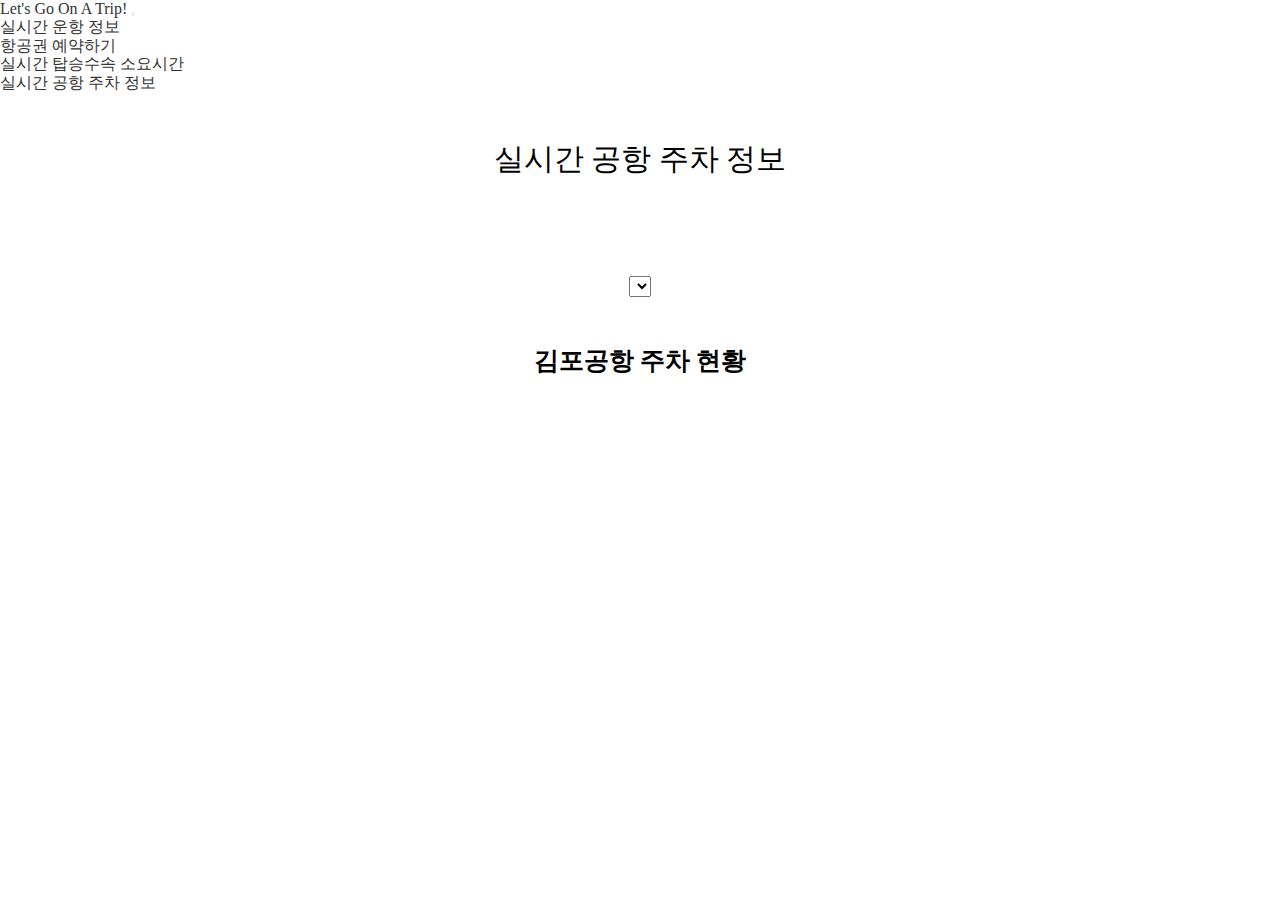
<file: airportParking.html>
<!doctype html>
<html lang="ko">

<head>
    <!-- Required meta tags -->
    <meta charset="utf-8">
    <meta name="viewport" content="width=device-width, initial-scale=1">
    <title>예약하기 - Let's Go On A Trip!</title>
    <!-- Bootstrap CSS -->
    <link href="https://cdn.jsdelivr.net/npm/bootstrap@5.1.3/dist/css/bootstrap.min.css" rel="stylesheet"
        integrity="sha384-1BmE4kWBq78iYhFldvKuhfTAU6auU8tT94WrHftjDbrCEXSU1oBoqyl2QvZ6jIW3" crossorigin="anonymous">
    <link rel="stylesheet" href="css/normalize.css">
    <link rel="stylesheet" href="css/airportParking.css">
    <script src="https://code.jquery.com/jquery-3.6.0.min.js" integrity="sha256-/xUj+3OJU5yExlq6GSYGSHk7tPXikynS7ogEvDej/m4=" crossorigin="anonymous"></script>
    <script src="js/APscript.js"></script>
</head>

<body>
    <div class="container">
        <!-- navbar -->
        <nav class="navbar navbar-expand-lg navbar-dark bg-success bg-gradient">
            <div class="container-fluid">
                <a class="navbar-brand" href="#">Let's Go On A Trip!</a>
                <button class="navbar-toggler" type="button" data-bs-toggle="collapse" data-bs-target="#navbarNav"
                    aria-controls="navbarNav" aria-expanded="false" aria-label="Toggle navigation">
                    <span class="navbar-toggler-icon"></span>
                </button>
                <div class="collapse navbar-collapse justify-content-end " id="navbarNav">
                    <ul class="navbar-nav">
                        <li class="nav-item">
                            <a class="nav-link active" aria-current="page" href="#">실시간 운항 정보</a>
                        </li>
                        <li class="nav-item">
                            <a class="nav-link" href="#">항공권 예약하기</a>
                        </li>
                        <li class="nav-item">
                            <a class="nav-link" href="#">실시간 탑승수속 소요시간</a>
                        </li>
                        <li class="nav-item">
                            <a class="nav-link" href="#">실시간 공항 주차 정보</a>
                        </li>
                    </ul>
                </div>
            </div>
        </nav>
        <!-- //navber -->

        <!-- 메인 -->
        <div class="content">

            <!-- 메인타이틀 -->
            <p class="content-tit">실시간 공항 주차 정보</p>
            <!-- //메인타이틀 -->

            <!-- 메인 한줄 소개 -->
            <!-- <p class="content-sub">여정 선택하기</p> -->
            <!-- //메인 한줄 소개 -->

            <!-- 메인컨텐츠 -->
            <div class="realtime-parking">
                <div class="" style="margin: 100px 0 50px 0; text-align: center;">
                    <form action="" style="width: 300px; display: inline-block;">
                        <select id="airport_name" class="form-select" aria-label="공항 목룍" style="font-size: 16px;">
                        </select>
                    </form>
                </div>
                <div class="parking-status" style="text-align: center;">
                    <p style="font-size: 25px; font-weight: 600; margin-bottom: 50px;" id="gimpo"><span>김포공항</span> 주차 현황</p>
                    <div class="bg-success"
                        style="width: 500px;--bs-bg-opacity: .5; padding: 30px; margin: 0 auto; border-radius: 30px;">
                        <div id="parkingStatus" class="each-status"></div>
                    </div>
                </div>
            </div>
            <!-- //메인컨텐츠 -->
        </div>
        <!-- //메인 -->
    </div>




    <script src="https://cdn.jsdelivr.net/npm/bootstrap@5.1.3/dist/js/bootstrap.bundle.min.js"
        integrity="sha384-ka7Sk0Gln4gmtz2MlQnikT1wXgYsOg+OMhuP+IlRH9sENBO0LRn5q+8nbTov4+1p" crossorigin="anonymous">
    </script>

</body>

</html>
</file>
<file: css/airportParking.css>
@charset "utf-8";

* {
    margin: 0;
    padding: 0;
    box-sizing: border-box;
    outline-style: none;
}

html {
    font-size: 10px;
}

a {
    color: #333333;
    text-decoration: none;
}

img {
    vertical-align: middle;
    border: 0;
}

ul,
li {
    list-style: none;
}

html {
    font-size: 10px;
}

body {}

.navbar,
.navbar-brand {
    font-size: 1.6rem;
}

.content {
    position: relative;
    margin-top: 5rem;
}

.content-tit {
    position: relative;
    text-align: center;
    margin-bottom: 5rem;
    font-size: 3rem;
}

.content-sub{
    text-align: center;
    margin-bottom: 2rem;
    font-size: 2rem;
}

h3 {
    font-size: 2rem;
    font-weight: 600;
    padding-bottom: 1rem;
}

p {
    font-size: 1.6rem;
}

span {
    font-weight: 600;
}

.each-status {
    padding: 2rem 0;
}
</file>
